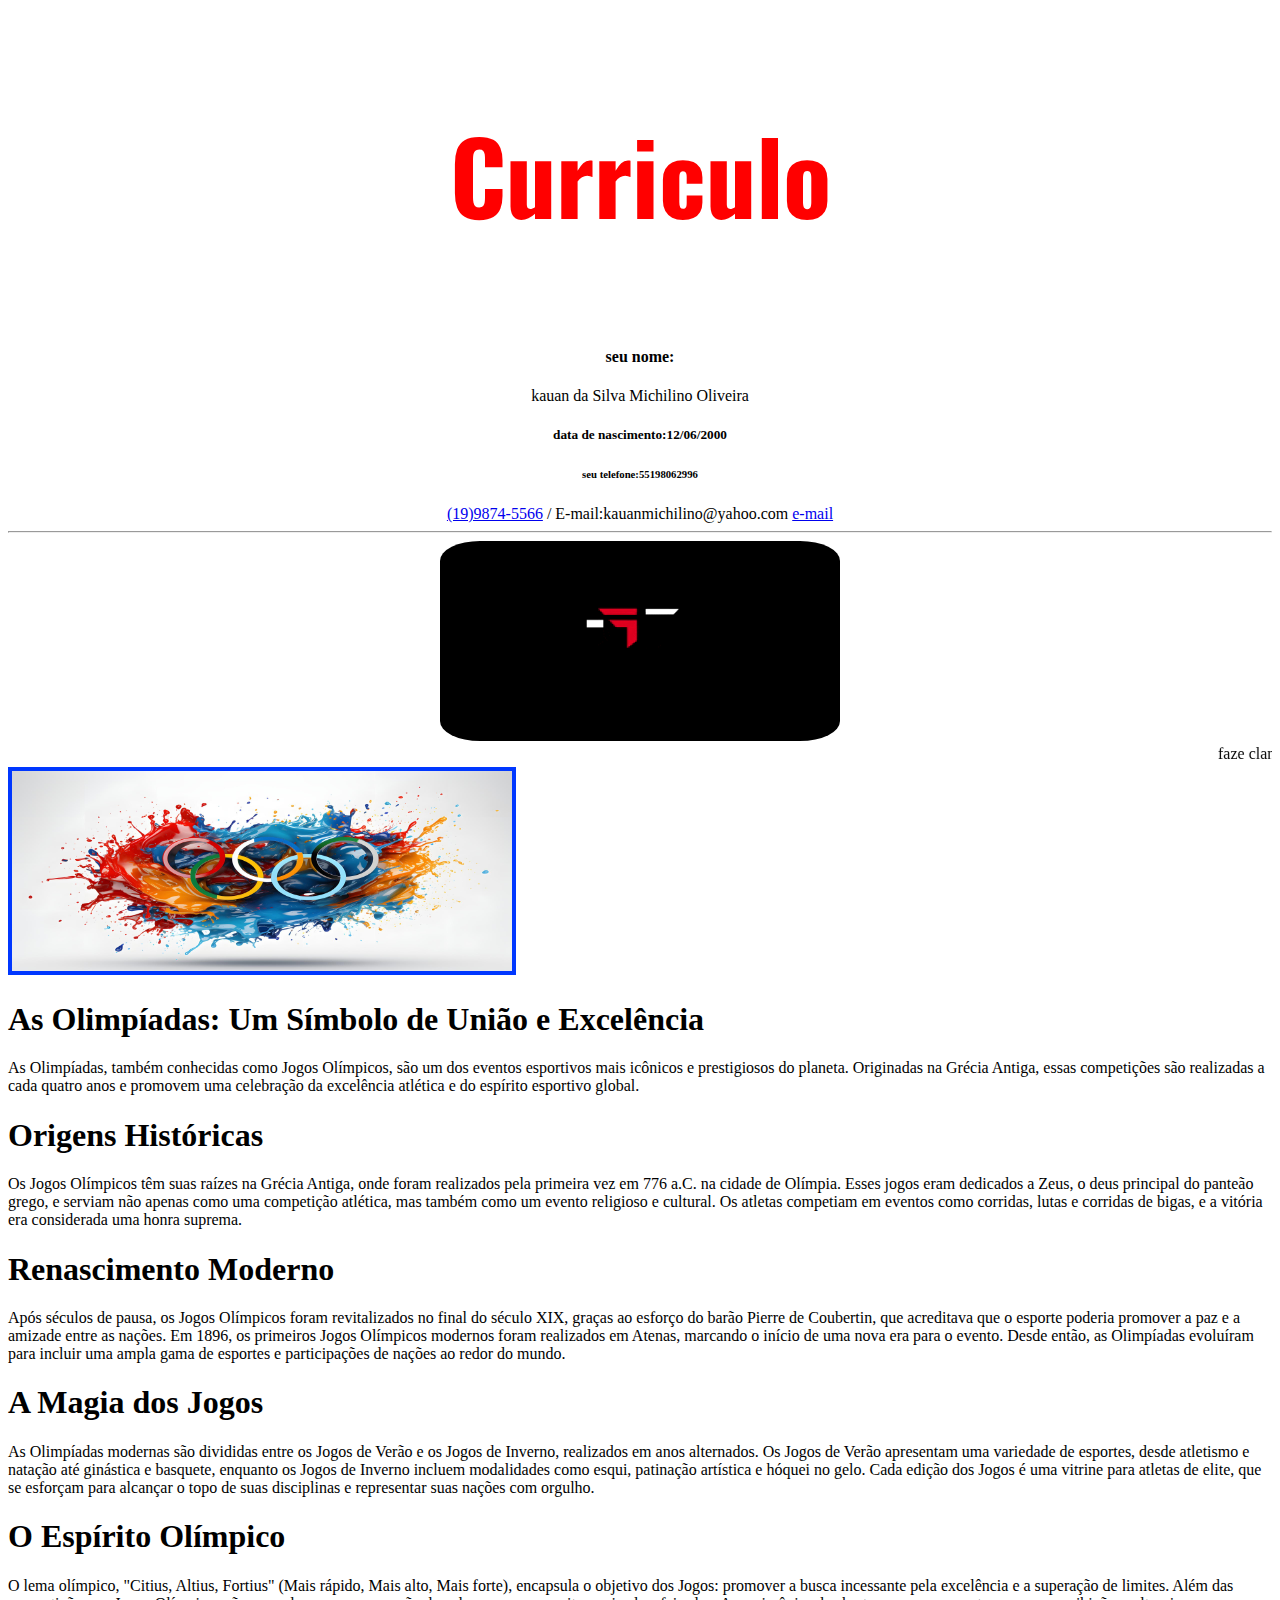
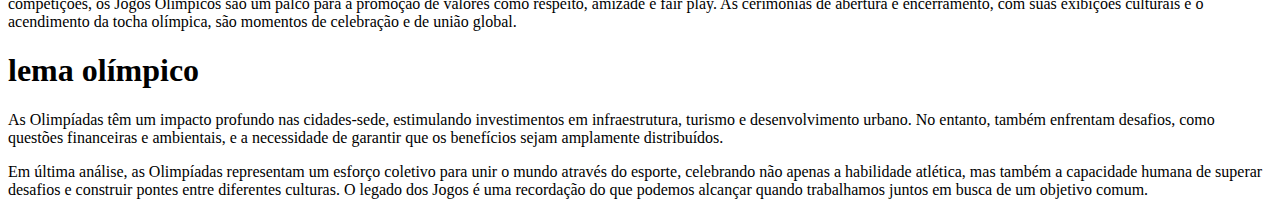
<file: projeto 31-07-2024/index.html>
<!DOCTYPE html>
<html lang="en">

<head>
    <meta charset="UTF-8">
    <meta name="viewport" content="width=device-width, initial-scale=1.0">
    <title>Document</title>
    <!-- link pra acessar o css -->
    <link rel="stylesheet" href="style.css">
    <!-- inserindo um logo na aba do site -->
    <link rel="shortcut icon" href="./img/giphy.gif" type="image/x-icon">
</head>

<body>
    <div class="dados">

        <h3 id="yache">Curriculo</h3>
        <h4>seu nome:</h4>
        <p>kauan da Silva Michilino Oliveira</p>
        <h5>data de nascimento:12/06/2000</h5>
        <h6>seu telefone:55198062996</h6>
        <!-- tag <a> - ancora de link -->
        <a href="19986022660">(19)9874-5566</a>
        <h7>/ E-mail:kauanmichilino@yahoo.com</h7>
        <a href="mailto:kauanmichilino@yahoo.com">e-mail</a>

        <hr>
        <img class="perfil" src="./img/giphy.gif" alt="">

        <marquee behavior="" direction="">faze clan 5</marquee>

    </div>
    <!-- inserindo imagem com texto alinhando a esquerda -->
    <div>
        <img class="logoparis"src="./img/olympic-games-sports-background-with-copy-space-text.jpg" alt="">
        <h1>As Olimpíadas: Um Símbolo de União e Excelência</h1>
        <p>As Olimpíadas, também conhecidas como Jogos Olímpicos, são um dos eventos esportivos mais icônicos e prestigiosos do planeta. Originadas na Grécia Antiga, essas competições são realizadas a cada quatro anos e promovem uma celebração da excelência atlética e do espírito esportivo global.</p>
        <h1>Origens Históricas</h1>
        <p>Os Jogos Olímpicos têm suas raízes na Grécia Antiga, onde foram realizados pela primeira vez em 776 a.C. na cidade de Olímpia. Esses jogos eram dedicados a Zeus, o deus principal do panteão grego, e serviam não apenas como uma competição atlética, mas também como um evento religioso e cultural. Os atletas competiam em eventos como corridas, lutas e corridas de bigas, e a vitória era considerada uma honra suprema.</p>
        <h1>Renascimento Moderno</h1>
        <p>Após séculos de pausa, os Jogos Olímpicos foram revitalizados no final do século XIX, graças ao esforço do barão Pierre de Coubertin, que acreditava que o esporte poderia promover a paz e a amizade entre as nações. Em 1896, os primeiros Jogos Olímpicos modernos foram realizados em Atenas, marcando o início de uma nova era para o evento. Desde então, as Olimpíadas evoluíram para incluir uma ampla gama de esportes e participações de nações ao redor do mundo.</p>
        <h1>A Magia dos Jogos</h1>
        <p>As Olimpíadas modernas são divididas entre os Jogos de Verão e os Jogos de Inverno, realizados em anos alternados. Os Jogos de Verão apresentam uma variedade de esportes, desde atletismo e natação até ginástica e basquete, enquanto os Jogos de Inverno incluem modalidades como esqui, patinação artística e hóquei no gelo. Cada edição dos Jogos é uma vitrine para atletas de elite, que se esforçam para alcançar o topo de suas disciplinas e representar suas nações com orgulho.</p>
        <h1>O Espírito Olímpico</h1>
        <p>O lema olímpico, "Citius, Altius, Fortius" (Mais rápido, Mais alto, Mais forte), encapsula o objetivo dos Jogos: promover a busca incessante pela excelência e a superação de limites. Além das competições, os Jogos Olímpicos são um palco para a promoção de valores como respeito, amizade e fair play. As cerimônias de abertura e encerramento, com suas exibições culturais e o acendimento da tocha olímpica, são momentos de celebração e de união global.</p>
        <h1>lema olímpico</h1>
        <p>As Olimpíadas têm um impacto profundo nas cidades-sede, estimulando investimentos em infraestrutura, turismo e desenvolvimento urbano. No entanto, também enfrentam desafios, como questões financeiras e ambientais, e a necessidade de garantir que os benefícios sejam amplamente distribuídos.</p>
        <p>Em última análise, as Olimpíadas representam um esforço coletivo para unir o mundo através do esporte, celebrando não apenas a habilidade atlética, mas também a capacidade humana de superar desafios e construir pontes entre diferentes culturas. O legado dos Jogos é uma recordação do que podemos alcançar quando trabalhamos juntos em busca de um objetivo comum.        </p>
    </div>

</body>

</html>
</file>
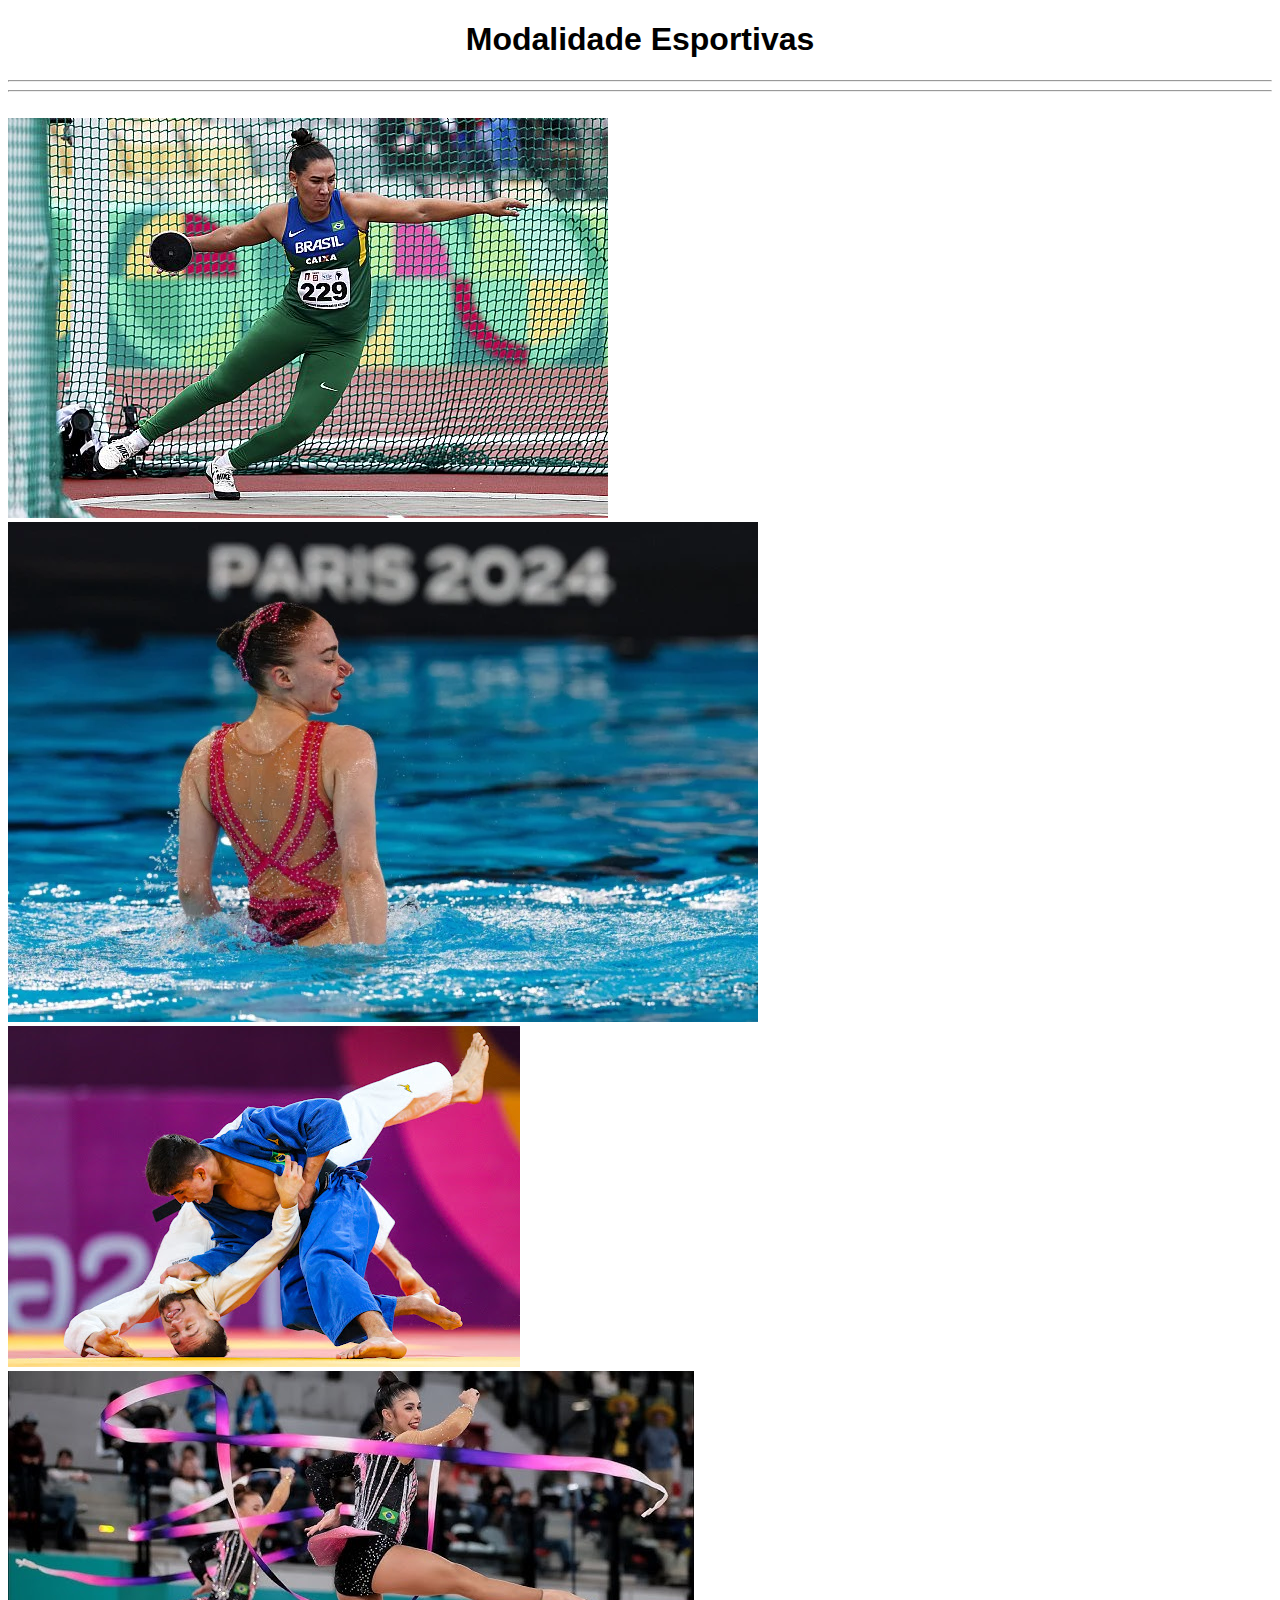
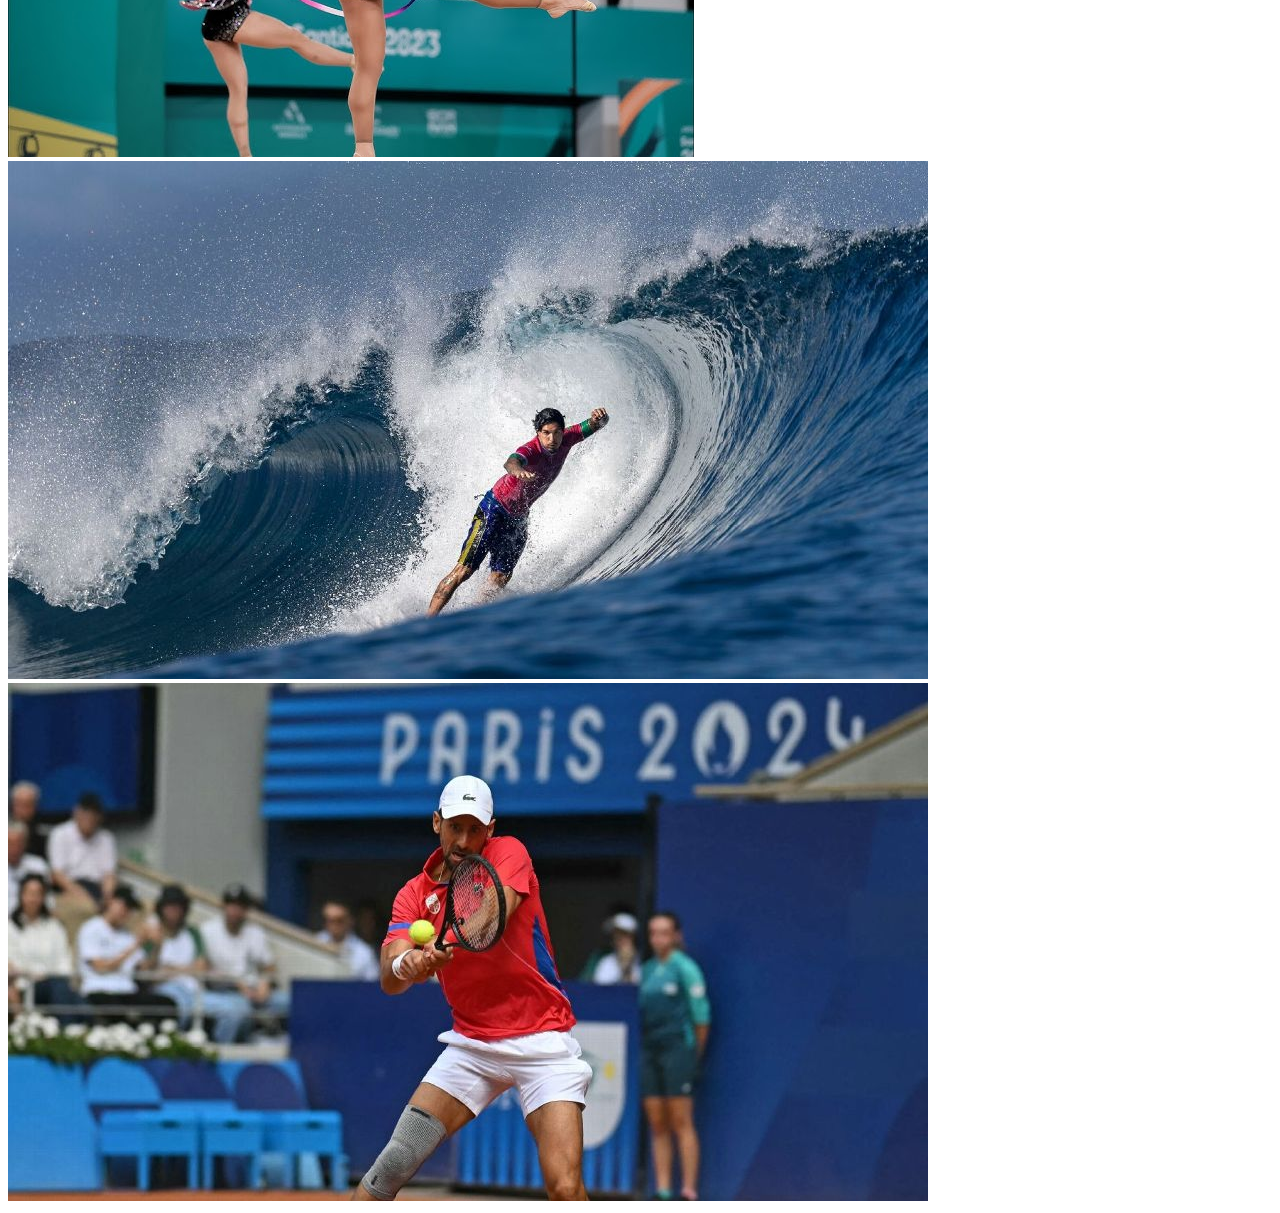
<file: projeto 31-07-2024/modalidade.html>
<!DOCTYPE html>
<html lang="en">

<head>
    <meta charset="UTF-8">
    <meta name="viewport" content="width=device-width, initial-scale=1.0">
    <title>modalidade-olimpiada</title>
    <!-- colocando o logo da olimpiada -->
    <link rel="stylesheet" href="style.css">
    <link rel="shortcut icon" href="./img/olympic-games-sports-background-with-copy-space-text.jpg" type="image/x-icon">
</head>

<body>
    <div class="titulo">
        <h1>Modalidade Esportivas</h1>
        <div>
            <hr>
            <hr><br>
            <div class="box">
                <img src="./img/Fernanda Borges.jpg" alt="arremeso de ferro">
            </div>
            <div class="box">
                <img src="./img/1_modalidades_das_olimpiadas_de_paris_2024-26868117.webp" alt="nataçao">
            </div>
            <div class="box">
                <img src="./img/unnamed.jpg" alt="judo">
            </div>
            <div class="box">
                <img src="./img/hq720.jpg" alt="dança com fita">
            </div class="box">
            <div class="box">
                <img src="./img/i.jfif" alt="surf">
            </div class="box">
            <div class="box">
                <img src="./img/i (1).jfif" alt="tênis">
            </div>

</body>

</html>
</file>
<file: projeto 31-07-2024/style.css>
@import url('https://fonts.googleapis.com/css2?family=Oswald:wght@200..700&display=swap');

.dados {
    text-align: center;
}

/* formatar a imagem com cantos arredondados */
.perfil {
    border-radius: 10%;
    width: 400px;
    height: 200px;
}

/* formatar TItolo com ID */
#yache {
    font-family: "Oswald", sans-serif;
    color: rgb(255, 0, 0);
    font-size: 100px;
}

/* formatando o logo paris */
.logoparis {

    width: 500px;
    height: 200px;
    margin-right: 50px;
    /* colocando borda na imagem */
    border: 4px solid rgb(0, 55, 255);
}

.titulo {
    background-color: rgb(255, 255, 255);
    font-family: Arial, Helvetica, sans-serif;
    color: rgb(0, 0, 0);
    text-align: center;
}
.box{
    width: 300px;
    /* o alinhamento de <div> */
    display: inline-block
    /* mudando amargem direita */
    margin-right: 150px
    /* colocando borda mo <div> */
    border:10px solid


}
</file>
